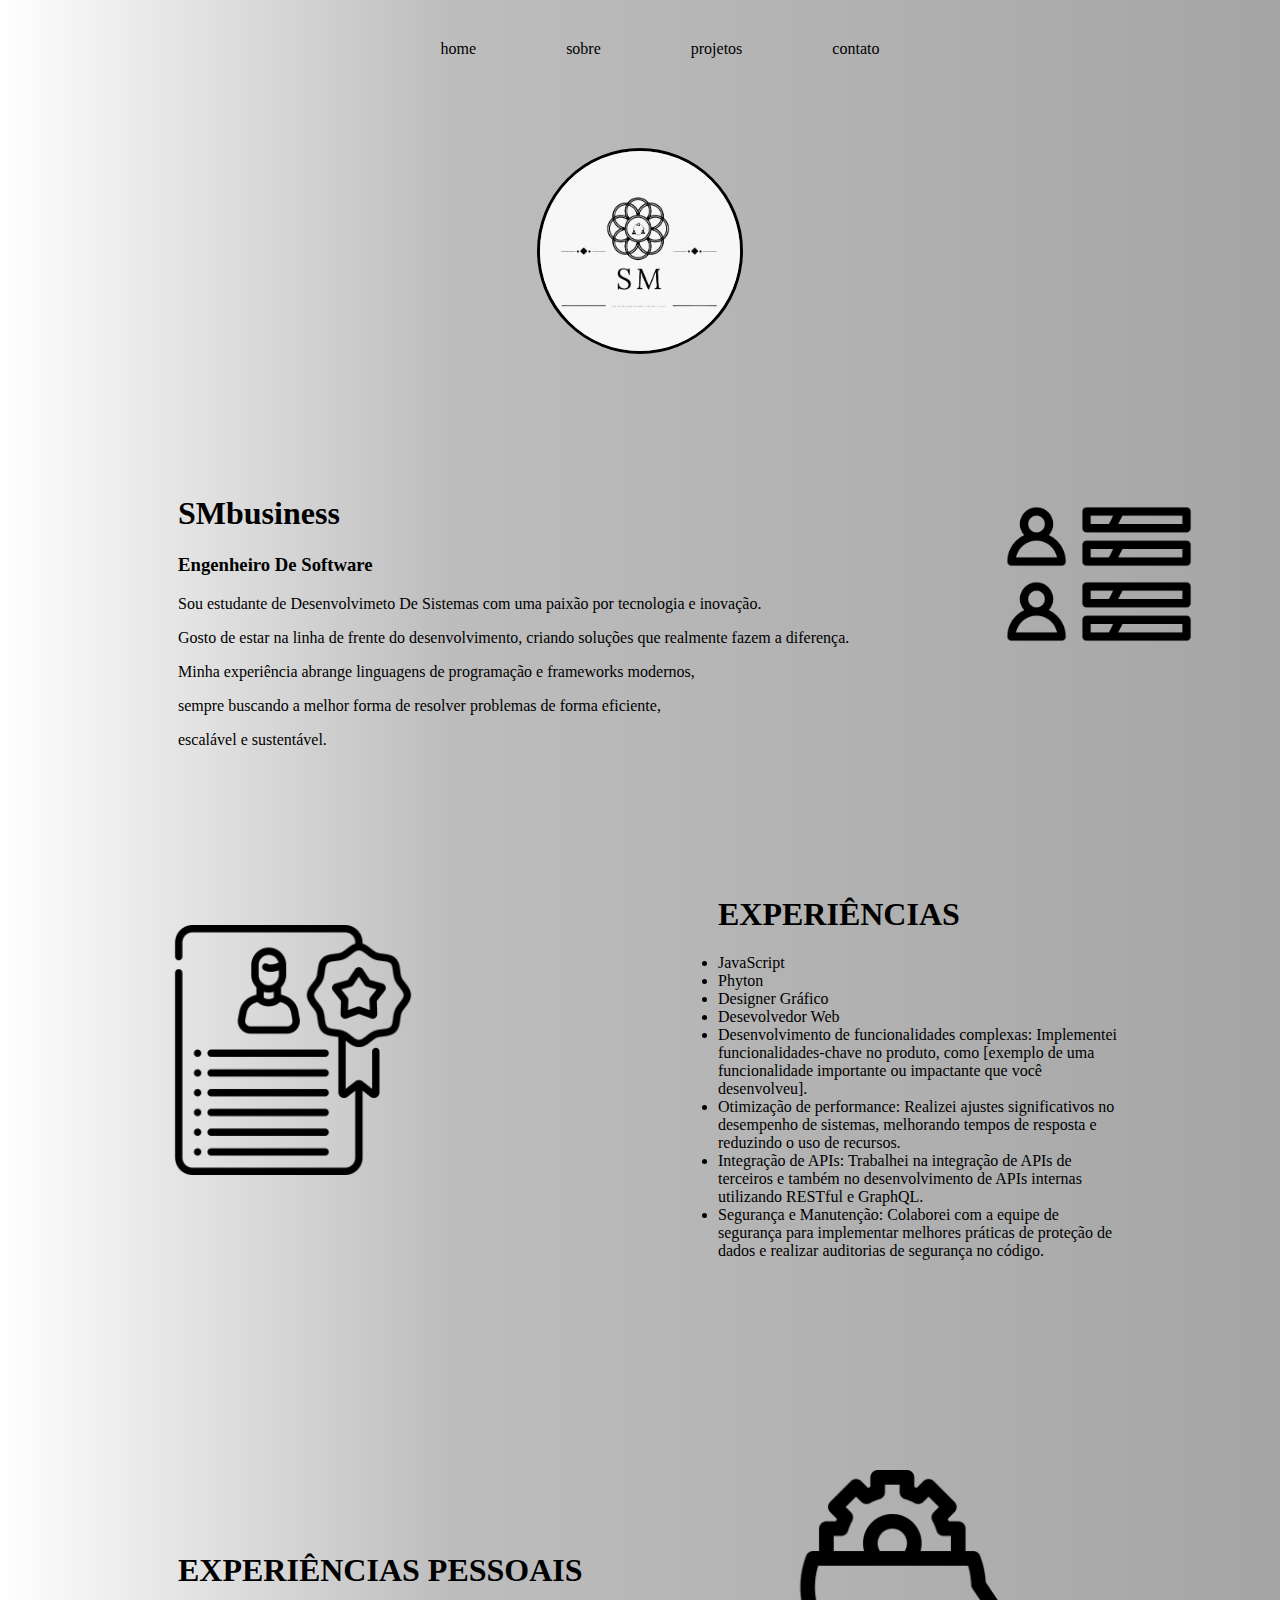
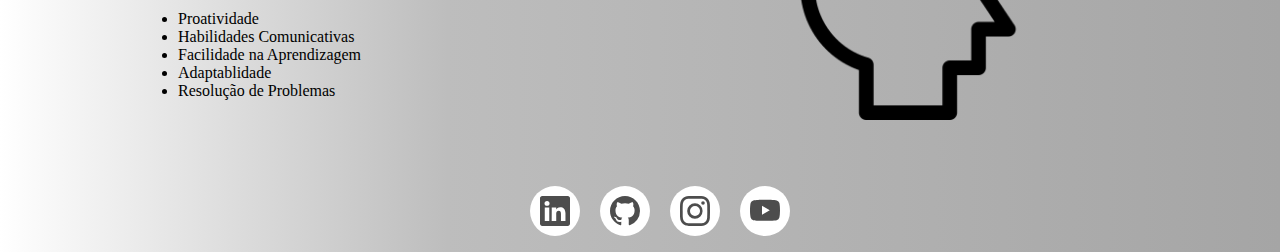
<file: index.html>
<!DOCTYPE html>
<html lang="en">

<head>
    <meta charset="UTF-8">
    <meta name="viewport" content="width=device-width, initial-scale=1.0">
    <title>Mateus Pereira</title>
    <link rel="stylesheet" href="index.css">
</head>
<header>
    <ul>
        <li>
            <a href="index.html">home</a>
        </li>
        <li>
            <a href="">sobre</a>
        </li>
        <li>
            <a href="projetos.html">projetos</a>
        </li>
        <li>
            <a href="">contato</a>
        </li>
    </ul>
    <div class="img1">
        <img src="img/WhatsApp Image 2024-11-27 at 13.20.35.jpeg" id="image1" alt="">
    </div>
</header>

<body>

    <section>
        <div class="parte1">
            <h1>SMbusiness</h1>
            <h3>Engenheiro De Software</h3>
            <p>Sou estudante de Desenvolvimeto De Sistemas com uma paixão por tecnologia e inovação.
            <p></p> Gosto de estar na linha de frente do desenvolvimento, criando soluções que realmente fazem a
            diferença. <p></p> Minha experiência abrange linguagens de programação e frameworks modernos, <p></p>sempre
            buscando a melhor forma de resolver problemas de forma eficiente, <p></p> escalável e sustentável.</p>
        </div>
        <div class="imagem1" >
            <img src="img/9979688.png" id="primeira" alt="">
        </div>
    </section>



    <section>
        <div class="imagem2">
            <img src="img/pnglogo.png" id="segunda" alt="">
        </div>
        <div class="parte2">
            <h1>EXPERIÊNCIAS</h1>
            <li>JavaScript</li>
            <li>Phyton</li>
            <li>Designer Gráfico</li>
            <li>Desevolvedor Web</li>
            <li>Desenvolvimento de funcionalidades complexas: Implementei funcionalidades-chave no produto, como
                [exemplo de uma funcionalidade importante ou impactante que você desenvolveu].</li>
            <li>Otimização de performance: Realizei ajustes significativos no desempenho de sistemas, melhorando tempos
                de resposta e reduzindo o uso de recursos.</li>
            <li>Integração de APIs: Trabalhei na integração de APIs de terceiros e também no desenvolvimento de APIs
                internas utilizando RESTful e GraphQL.</li>
            <li>Segurança e Manutenção: Colaborei com a equipe de segurança para implementar melhores práticas de
                proteção de dados e realizar auditorias de segurança no código.</li>
        </div>
    </section>



    <section>
        <div class="parte3">
            <h1>EXPERIÊNCIAS PESSOAIS</h1>
            <li>Proatividade</li>
            <li>Habilidades Comunicativas</li>
            <li>Facilidade na Aprendizagem</li>
            <li>Adaptablidade</li>
            <li>Resolução de Problemas</li>

        </div>
        <div class="imagem3">
            <img src="img/3442463.png"  id="terceira" alt="">
        </div>
    </section>


    <footer>

        <ul class="example-2">
            <li class="icon-content">
                <a href="https://linkedin.com/" aria-label="LinkedIn" data-social="linkedin">
                    <div class="filled"></div>
                    <svg xmlns="http://www.w3.org/2000/svg" width="16" height="16" fill="currentColor"
                        class="bi bi-linkedin" viewBox="0 0 16 16" xml:space="preserve">
                        <path
                            d="M0 1.146C0 .513.526 0 1.175 0h13.65C15.474 0 16 .513 16 1.146v13.708c0 .633-.526 1.146-1.175 1.146H1.175C.526 16 0 15.487 0 14.854zm4.943 12.248V6.169H2.542v7.225zm-1.2-8.212c.837 0 1.358-.554 1.358-1.248-.015-.709-.52-1.248-1.342-1.248S2.4 3.226 2.4 3.934c0 .694.521 1.248 1.327 1.248zm4.908 8.212V9.359c0-.216.016-.432.08-.586.173-.431.568-.878 1.232-.878.869 0 1.216.662 1.216 1.634v3.865h2.401V9.25c0-2.22-1.184-3.252-2.764-3.252-1.274 0-1.845.7-2.165 1.193v.025h-.016l.016-.025V6.169h-2.4c.03.678 0 7.225 0 7.225z"
                            fill="currentColor"></path>
                    </svg>
                </a>
                <div class="tooltip">LinkedIn</div>
            </li>
            <li class="icon-content">
                <a href="https://www.github.com/" aria-label="GitHub" data-social="github">
                    <div class="filled"></div>
                    <svg xmlns="http://www.w3.org/2000/svg" width="16" height="16" fill="currentColor"
                        class="bi bi-github" viewBox="0 0 16 16" xml:space="preserve">
                        <path
                            d="M8 0C3.58 0 0 3.58 0 8c0 3.54 2.29 6.53 5.47 7.59.4.07.55-.17.55-.38 0-.19-.01-.82-.01-1.49-2.01.37-2.53-.49-2.69-.94-.09-.23-.48-.94-.82-1.13-.28-.15-.68-.52-.01-.53.63-.01 1.08.58 1.23.82.72 1.21 1.87.87 2.33.66.07-.52.28-.87.51-1.07-1.78-.2-3.64-.89-3.64-3.95 0-.87.31-1.59.82-2.15-.08-.2-.36-1.02.08-2.12 0 0 .67-.21 2.2.82.64-.18 1.32-.27 2-.27s1.36.09 2 .27c1.53-1.04 2.2-.82 2.2-.82.44 1.1.16 1.92.08 2.12.51.56.82 1.27.82 2.15 0 3.07-1.87 3.75-3.65 3.95.29.25.54.73.54 1.48 0 1.07-.01 1.93-.01 2.2 0 .21.15.46.55.38A8.01 8.01 0 0 0 16 8c0-4.42-3.58-8-8-8"
                            fill="currentColor"></path>
                    </svg>
                </a>
                <div class="tooltip">GitHub</div>
            </li>
            <li class="icon-content">
                <a href="https://www.instagram.com/" aria-label="Instagram" data-social="instagram">
                    <div class="filled"></div>
                    <svg xmlns="http://www.w3.org/2000/svg" width="16" height="16" fill="currentColor"
                        class="bi bi-instagram" viewBox="0 0 16 16" xml:space="preserve">
                        <path
                            d="M8 0C5.829 0 5.556.01 4.703.048 3.85.088 3.269.222 2.76.42a3.9 3.9 0 0 0-1.417.923A3.9 3.9 0 0 0 .42 2.76C.222 3.268.087 3.85.048 4.7.01 5.555 0 5.827 0 8.001c0 2.172.01 2.444.048 3.297.04.852.174 1.433.372 1.942.205.526.478.972.923 1.417.444.445.89.719 1.416.923.51.198 1.09.333 1.942.372C5.555 15.99 5.827 16 8 16s2.444-.01 3.298-.048c.851-.04 1.434-.174 1.943-.372a3.9 3.9 0 0 0 1.416-.923c.445-.445.718-.891.923-1.417.197-.509.332-1.09.372-1.942C15.99 10.445 16 10.173 16 8s-.01-2.445-.048-3.299c-.04-.851-.175-1.433-.372-1.941a3.9 3.9 0 0 0-.923-1.417A3.9 3.9 0 0 0 13.24.42c-.51-.198-1.092-.333-1.943-.372C10.443.01 10.172 0 7.998 0zm-.717 1.442h.718c2.136 0 2.389.007 3.232.046.78.035 1.204.166 1.486.275.373.145.64.319.92.599s.453.546.598.92c.11.281.24.705.275 1.485.039.843.047 1.096.047 3.231s-.008 2.389-.047 3.232c-.035.78-.166 1.203-.275 1.485a2.5 2.5 0 0 1-.599.919c-.28.28-.546.453-.92.598-.28.11-.704.24-1.485.276-.843.038-1.096.047-3.232.047s-2.39-.009-3.233-.047c-.78-.036-1.203-.166-1.485-.276a2.5 2.5 0 0 1-.92-.598 2.5 2.5 0 0 1-.6-.92c-.109-.281-.24-.705-.275-1.485-.038-.843-.046-1.096-.046-3.233s.008-2.388.046-3.231c.036-.78.166-1.204.276-1.486.145-.373.319-.64.599-.92s.546-.453.92-.598c.282-.11.705-.24 1.485-.276.738-.034 1.024-.044 2.515-.045zm4.988 1.328a.96.96 0 1 0 0 1.92.96.96 0 0 0 0-1.92m-4.27 1.122a4.109 4.109 0 1 0 0 8.217 4.109 4.109 0 0 0 0-8.217m0 1.441a2.667 2.667 0 1 1 0 5.334 2.667 2.667 0 0 1 0-5.334"
                            fill="currentColor"></path>
                    </svg>
                </a>
                <div class="tooltip">Instagram</div>
            </li>
            <li class="icon-content">
                <a href="https://youtube.com/" aria-label="Youtube" data-social="youtube">
                    <div class="filled"></div>
                    <svg xmlns="http://www.w3.org/2000/svg" width="16" height="16" fill="currentColor"
                        class="bi bi-youtube" viewBox="0 0 16 16" xml:space="preserve">
                        <path
                            d="M8.051 1.999h.089c.822.003 4.987.033 6.11.335a2.01 2.01 0 0 1 1.415 1.42c.101.38.172.883.22 1.402l.01.104.022.26.008.104c.065.914.073 1.77.074 1.957v.075c-.001.194-.01 1.108-.082 2.06l-.008.105-.009.104c-.05.572-.124 1.14-.235 1.558a2.01 2.01 0 0 1-1.415 1.42c-1.16.312-5.569.334-6.18.335h-.142c-.309 0-1.587-.006-2.927-.052l-.17-.006-.087-.004-.171-.007-.171-.007c-1.11-.049-2.167-.128-2.654-.26a2.01 2.01 0 0 1-1.415-1.419c-.111-.417-.185-.986-.235-1.558L.09 9.82l-.008-.104A31 31 0 0 1 0 7.68v-.123c.002-.215.01-.958.064-1.778l.007-.103.003-.052.008-.104.022-.26.01-.104c.048-.519.119-1.023.22-1.402a2.01 2.01 0 0 1 1.415-1.42c.487-.13 1.544-.21 2.654-.26l.17-.007.172-.006.086-.003.171-.007A100 100 0 0 1 7.858 2zM6.4 5.209v4.818l4.157-2.408z"
                            fill="currentColor"></path>
                    </svg>
                </a>
                <div class="tooltip">Youtube</div>
            </li>
        </ul>


    </footer>



</body>

</html>
</file>
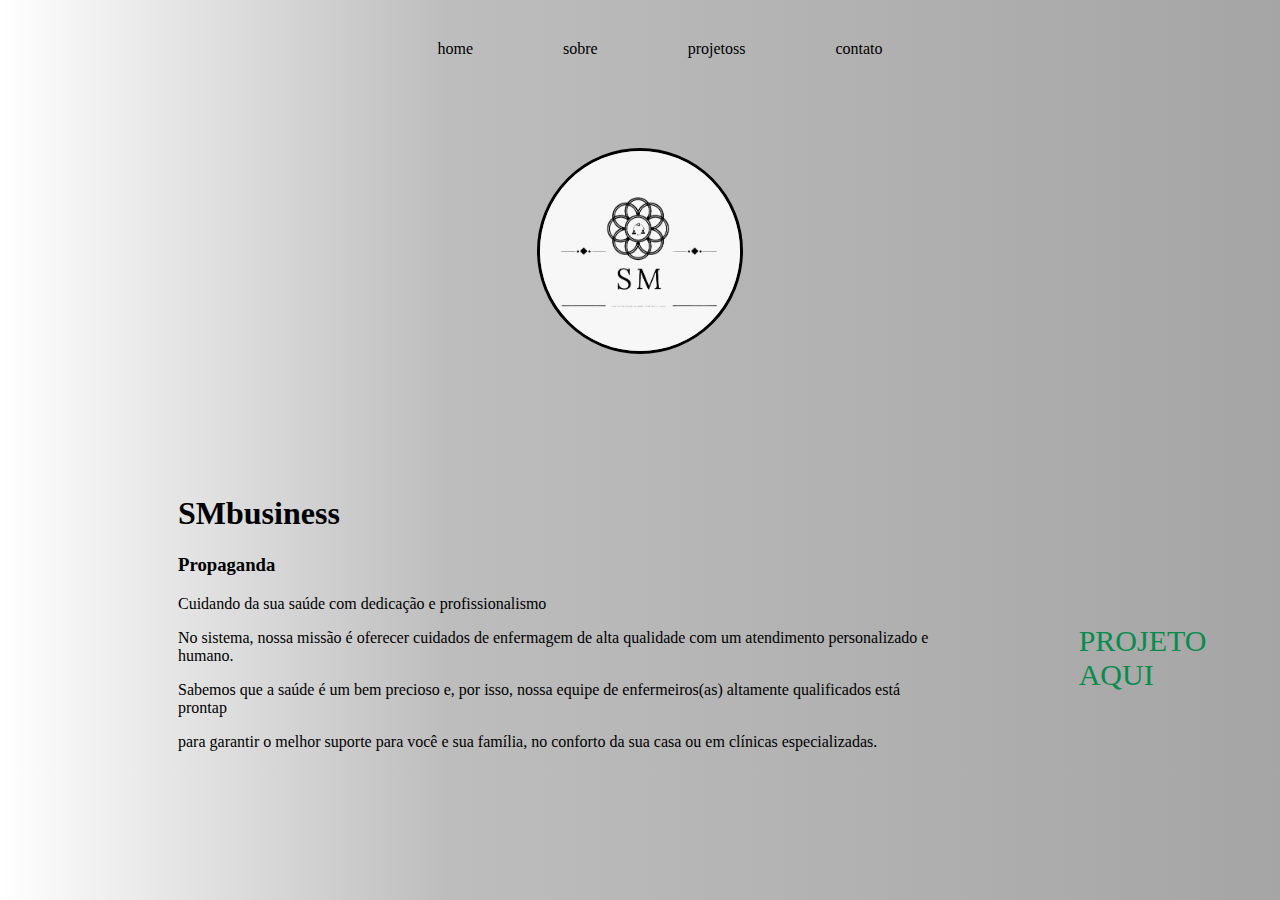
<file: projetos.html>
<!DOCTYPE html>
<html lang="en">

<head>
    <meta charset="UTF-8">
    <meta name="viewport" content="width=device-width, initial-scale=1.0">
    <title>Mateus Pereira</title>
    <link rel="stylesheet" href="index.css">
</head>
<header>
    <ul>
        <li>
            <a href="index.html">home</a>
        </li>
        <li>
            <a href="">sobre</a>
        </li>
        <li>
            <a href="">projetoss</a>
        </li>
        <li>
            <a href="">contato</a>
        </li>
    </ul>
    <div class="img1">
        <img src="img/WhatsApp Image 2024-11-27 at 13.20.35.jpeg" id="image1" alt="">
    </div>
</header>

<body>
    <section>
        <div class="parte1">
            <h1>SMbusiness</h1>
            <h3>Propaganda</h3>
            <p>Cuidando da sua saúde com dedicação e profissionalismo
            <p></p>

            No sistema, nossa missão é oferecer cuidados de enfermagem de alta qualidade com um
            atendimento personalizado e humano. <p></p>Sabemos que a saúde é um bem precioso e, por isso, nossa equipe
            de
            enfermeiros(as) altamente qualificados está prontap<p></p> para garantir o melhor suporte para você e sua
            família, no conforto da sua casa ou em clínicas especializadas.</p>
        </div>
        <div class="git">
        <a
            href="https://search.app?link=https%3A%2F%2Fgithub.com%2FRuiz08-s%2Ftrabalho-curso-pronto&utm_campaign=aga&utm_source=agsadl2%2Csh%2Fx%2Fgs%2Fm2%2F4">PROJETO AQUI</a>
        </div>
    </section>
    

</body>

</html>
</file>
<file: index.css>
header ul{
    display: flex;
    align-items: center;
    justify-content: center;
    margin-top: 40px;
    gap: 90px;
}
header li{
    list-style-type: none;

}
a{
    text-decoration: none;
    color: black;
}

.img1  {
    display: flex;
    justify-content: center;
    margin-top: 90px;
    
    
}
#image1 {
    border-radius: 50%;
    width:200px;
    height: 200px;
    border: 3px solid black;
}

/* From Uiverse.io by wilsondesouza */ 
ul {
    list-style: none;
  }
  
  .example-2 {
    display: flex;
    justify-content: center;
    align-items: center;
  }
  .example-2 .icon-content {
    margin: 0 10px;
    position: relative;
  }
  .example-2 .icon-content .tooltip {
    position: absolute;
    top: -30px;
    left: 50%;
    transform: translateX(-50%);
    color: #fff;
    padding: 6px 10px;
    border-radius: 5px;
    opacity: 0;
    visibility: hidden;
    font-size: 14px;
    transition: all 0.3s ease;
  }
  .example-2 .icon-content:hover .tooltip {
    opacity: 1;
    visibility: visible;
    top: -50px;
  }
  .example-2 .icon-content a {
    position: relative;
    overflow: hidden;
    display: flex;
    justify-content: center;
    align-items: center;
    width: 50px;
    height: 50px;
    border-radius: 50%;
    color: #4d4d4d;
    background-color: #fff;
    transition: all 0.3s ease-in-out;
  }
  .example-2 .icon-content a:hover {
    box-shadow: 3px 2px 45px 0px rgb(0 0 0 / 12%);
  }
  .example-2 .icon-content a svg {
    position: relative;
    z-index: 1;
    width: 30px;
    height: 30px;
  }
  .example-2 .icon-content a:hover {
    color: white;
  }
  .example-2 .icon-content a .filled {
    position: absolute;
    top: auto;
    bottom: 0;
    left: 0;
    width: 100%;
    height: 0;
    background-color: #000;
    transition: all 0.3s ease-in-out;
  }
  .example-2 .icon-content a:hover .filled {
    height: 100%;
  }
  
  .example-2 .icon-content a[data-social="linkedin"] .filled,
  .example-2 .icon-content a[data-social="linkedin"] ~ .tooltip {
    background-color: #0274b3;
  }
  
  .example-2 .icon-content a[data-social="github"] .filled,
  .example-2 .icon-content a[data-social="github"] ~ .tooltip {
    background-color: #24262a;
  }
  .example-2 .icon-content a[data-social="instagram"] .filled,
  .example-2 .icon-content a[data-social="instagram"] ~ .tooltip {
    background: linear-gradient(
      45deg,
      #405de6,
      #5b51db,
      #b33ab4,
      #c135b4,
      #e1306c,
      #fd1f1f
    );
  }
  .example-2 .icon-content a[data-social="youtube"] .filled,
  .example-2 .icon-content a[data-social="youtube"] ~ .tooltip {
    background-color: #ff0000;
  }
  
  .parte1 {
   
    margin-left: 50px;
  }
  .parte2{
   
    margin-left: 50px;
    margin: 150px;
    margin-top: -10px;
  }
  .parte3{
   
    margin-left: 50px;
    
  }
section{
    display: flex;
    gap: 150px;
    margin-top: 120px;
    margin-left: 120px;

}

 section #primeira{
display: flex;
width: 200px;

}

#segunda{
    display: flex;
    width: 250px;
    margin-top: 40px;
    margin-left: 40px;
}

#terceira{
    display: flex;
    width: 250px;
    margin-top: -110px;
    padding: 50px;
}

html{
    background: rgb(255,255,255);
background: linear-gradient(90deg, rgba(255,255,255,1) 0%, rgba(189,189,189,1) 35%, rgba(165,165,165,1) 100%);
}
#um{
    color: #405de6;
}

.git a {
    display: flex;
    color: rgb(8, 140, 78);
    font-size: 30px;
    margin-top: 150px;

}
</file>
